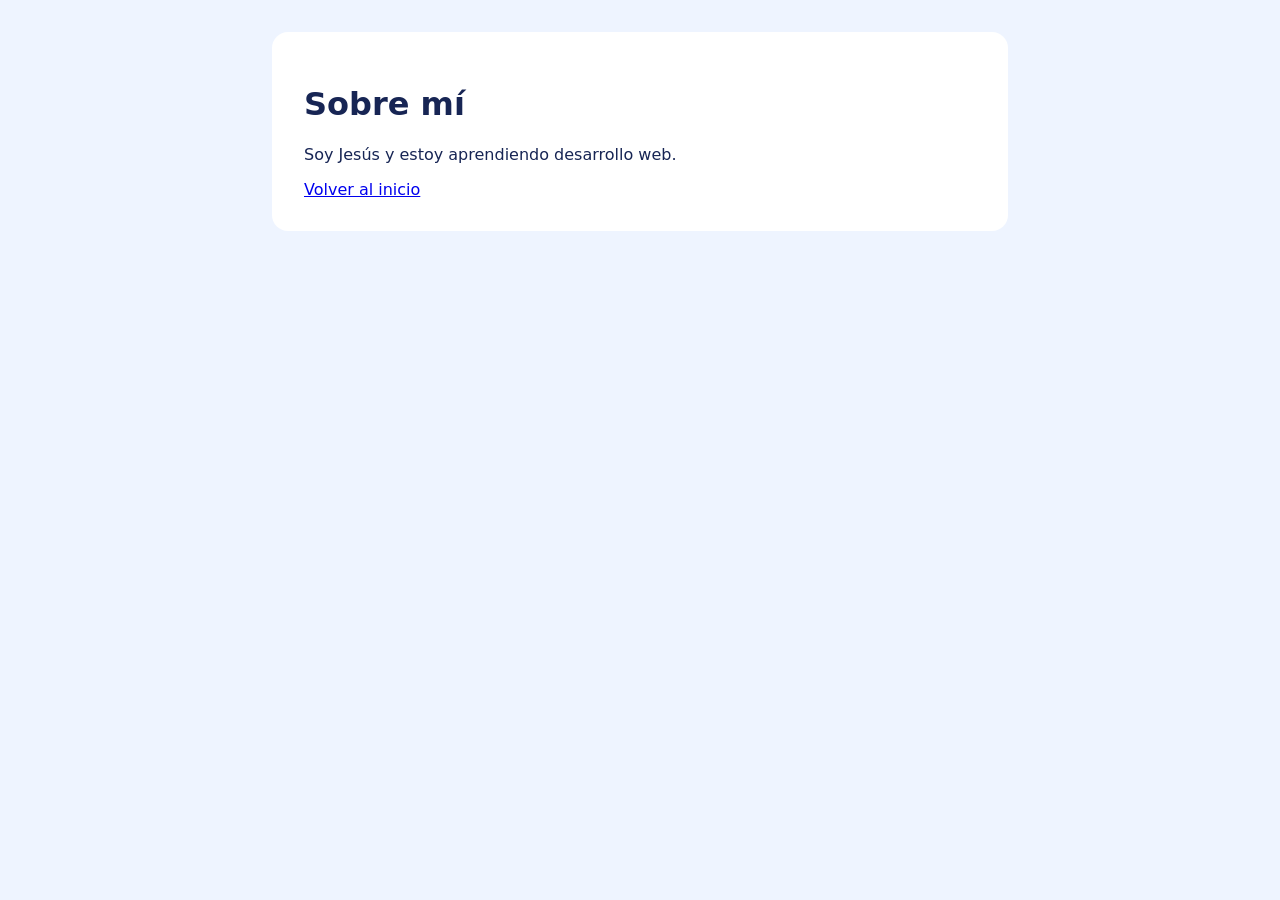
<file: sobre-mi.html>
<!doctype html>
<html lang="es">
<head>
  <meta charset="utf-8">
  <meta name="viewport" content="width=device-width, initial-scale=1">
  <title>Sobre mí</title>
  <link rel="stylesheet" href="css/estilos.css">
</head>
<body>
  <main>
    <h1>Sobre mí</h1>
    <p>Soy Jesús y estoy aprendiendo desarrollo web.</p>
    <a href="index.html">Volver al inicio</a>
  </main>
</body>
</html>
</file>
<file: css/estilos.css>
��b o d y   {  
     f o n t - f a m i l y :   s y s t e m - u i ,   s a n s - s e r i f ;  
     b a c k g r o u n d :   # e e f 4 f f ;  
     c o l o r :   # 1 7 2 5 5 4 ;  
     m a r g i n :   0 ;  
     p a d d i n g :   2 r e m ;  
 }  
 m a i n   {  
     m a x - w i d t h :   4 2 r e m ;  
     m a r g i n :   a u t o ;  
     p a d d i n g :   2 r e m ;  
     b a c k g r o u n d :   w h i t e ;  
     b o r d e r - r a d i u s :   1 r e m ;  
 }  
 b u t t o n   {  
     p a d d i n g :   . 7 r e m   1 r e m ;  
     c u r s o r :   p o i n t e r ;  
 }  
  
 
</file>
